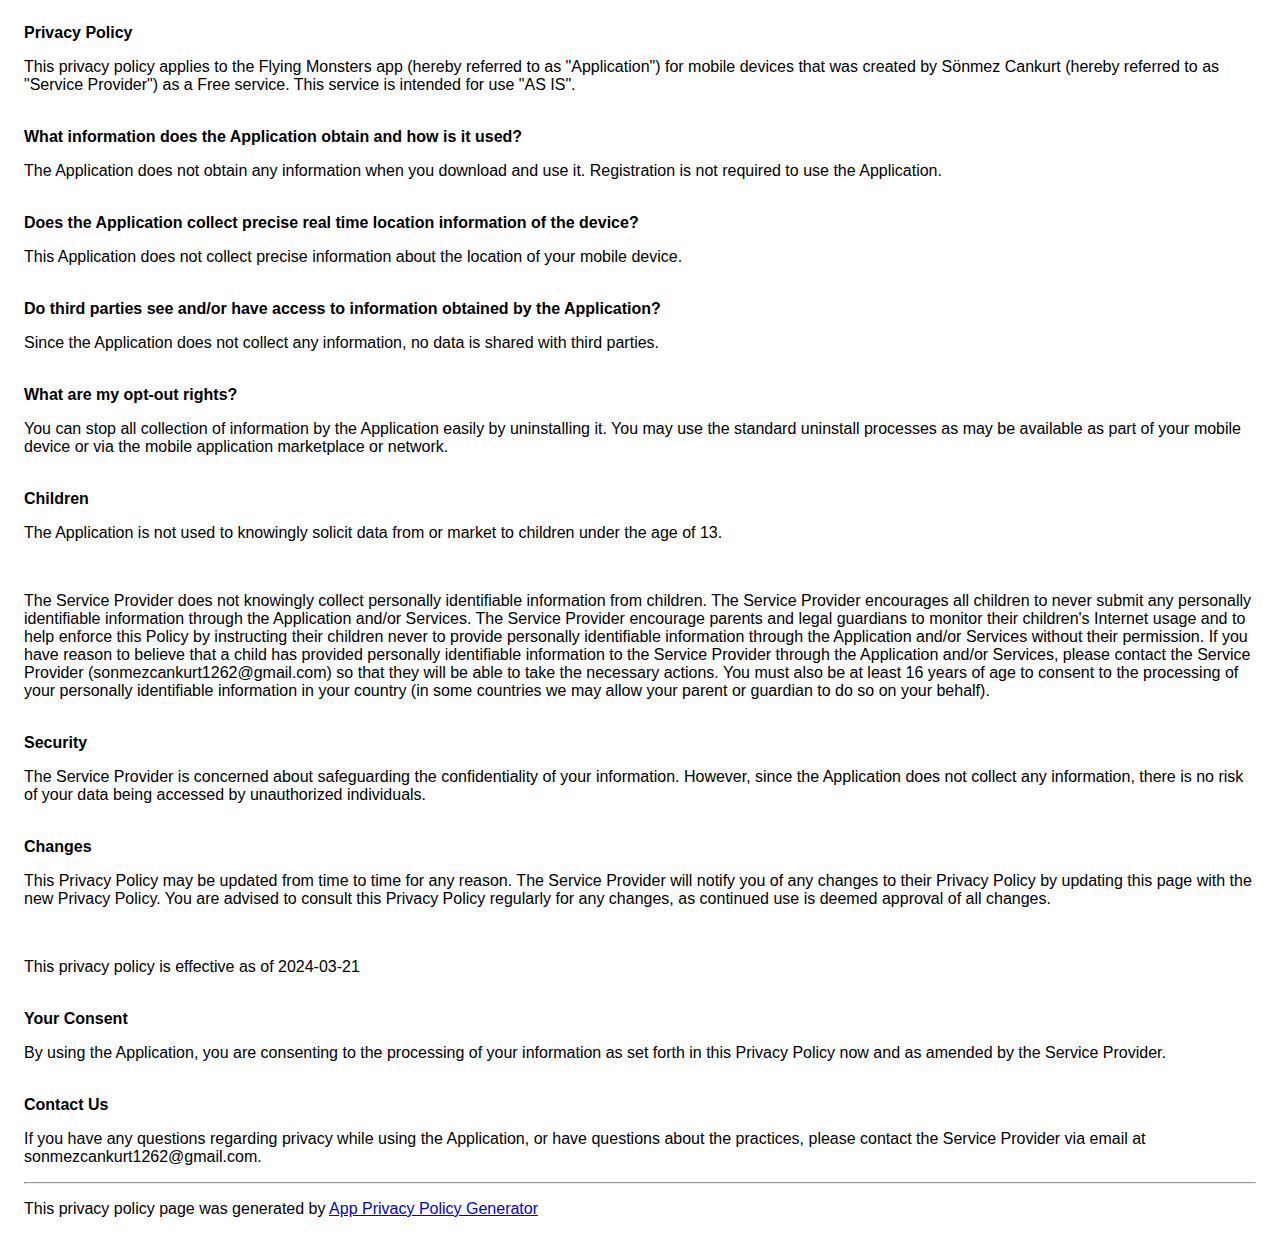
<file: privacypolicy.html>
<!DOCTYPE html>
    <html>
    <head>
      <meta charset='utf-8'>
      <meta name='viewport' content='width=device-width'>
      <title>Privacy Policy</title>
      <style> body { font-family: 'Helvetica Neue', Helvetica, Arial, sans-serif; padding:1em; } </style>
    </head>
    <body>
    <strong>Privacy Policy</strong><p>This privacy policy applies to the Flying Monsters app (hereby referred to as "Application") for mobile devices that was created by Sönmez Cankurt (hereby referred to as "Service Provider") as a Free service. This service is intended for use "AS IS".</p><br><strong>What information does the Application obtain and how is it used?</strong><p>The Application does not obtain any information when you download and use it. Registration is not required to use the Application.</p><br><strong>Does the Application collect precise real time location information of the device?</strong><p>This Application does not collect precise information about the location of your mobile device.</p><br><strong>Do third parties see and/or have access to information obtained by the Application?</strong><p>Since the Application does not collect any information, no data is shared with third parties.</p><br><strong>What are my opt-out rights?</strong><p>You can stop all collection of information by the Application easily by uninstalling it. You may use the standard uninstall processes as may be available as part of your mobile device or via the mobile application marketplace or network.</p><br><strong>Children</strong><p>The Application is not used to knowingly solicit data from or market to children under the age of 13.</p><br><p>The Service Provider does not knowingly collect personally identifiable information from children. The Service Provider encourages all children to never submit any personally identifiable information through the Application and/or Services. The Service Provider encourage parents and legal guardians to monitor their children's Internet usage and to help enforce this Policy by instructing their children never to provide personally identifiable information through the Application and/or Services without their permission. If you have reason to believe that a child has provided personally identifiable information to the Service Provider through the Application and/or Services, please contact the Service Provider (sonmezcankurt1262@gmail.com) so that they will be able to take the necessary actions. You must also be at least 16 years of age to consent to the processing of your personally identifiable information in your country (in some countries we may allow your parent or guardian to do so on your behalf).</p><br><strong>Security</strong><p>The Service Provider is concerned about safeguarding the confidentiality of your information. However, since the Application does not collect any information, there is no risk of your data being accessed by unauthorized individuals.</p><br><strong>Changes</strong><p>This Privacy Policy may be updated from time to time for any reason. The Service Provider will notify you of any changes to their Privacy Policy by updating this page with the new Privacy Policy. You are advised to consult this Privacy Policy regularly for any changes, as continued use is deemed approval of all changes.</p><br><p>This privacy policy is effective as of 2024-03-21</p><br><strong>Your Consent</strong><p>By using the Application, you are consenting to the processing of your information as set forth in this Privacy Policy now and as amended by the Service Provider.</p><br><strong>Contact Us</strong><p>If you have any questions regarding privacy while using the Application, or have questions about the practices, please contact the Service Provider via email at sonmezcankurt1262@gmail.com.</p><hr><p>This privacy policy page was generated by <a href="https://app-privacy-policy-generator.nisrulz.com/" target="_blank" rel="noopener noreferrer">App Privacy Policy Generator</a></p>
    </body>
    </html>
</file>
